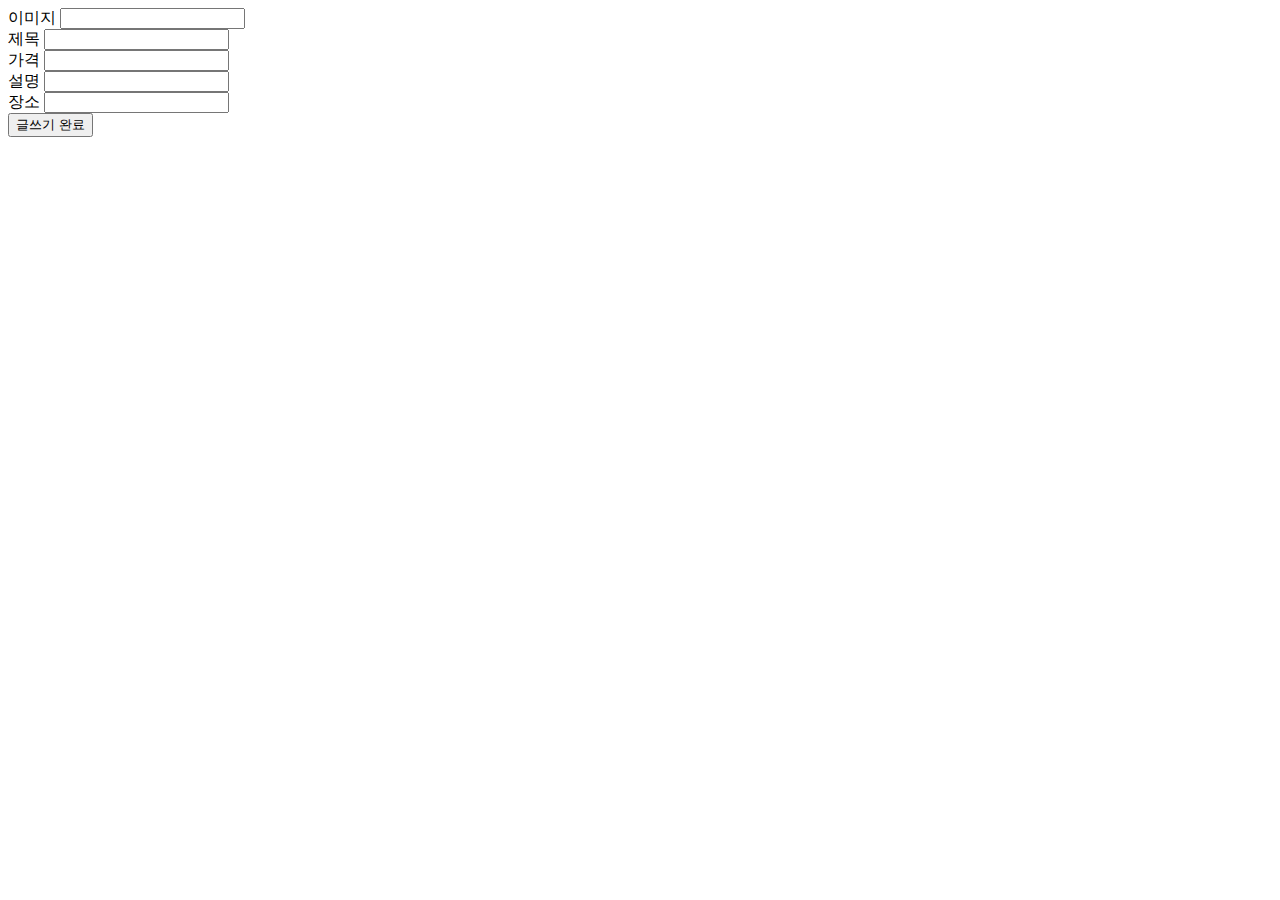
<file: frontend/write.html>
<!DOCTYPE html>
<html lang="en">
  <head>
    <meta charset="UTF-8" />
    <meta name="viewport" content="width=device-width, initial-scale=1.0" />
    <title>글쓰기 페이지입니다.</title>
  </head>
  <body>
    <form id="write-form">
      <div>
        <label for="image">이미지</label>
        <input type="text" id="image" name="image" />
      </div>
      <div>
        <label for="title">제목</label>
        <input type="text" id="title" name="title" />
      </div>
      <div>
        <label for="price">가격</label>
        <input type="text" id="price" name="price" />
      </div>
      <div>
        <label for="description">설명</label>
        <input type="text" id="description" name="description" />
      </div>
      <div>
        <label for="place">장소</label>
        <input type="text" id="place" name="place" />
      </div>
      <div>
        <button type="submit">글쓰기 완료</button>
      </div>
    </form>

    <script src="./write.js"></script>
  </body>
</html>
</file>
